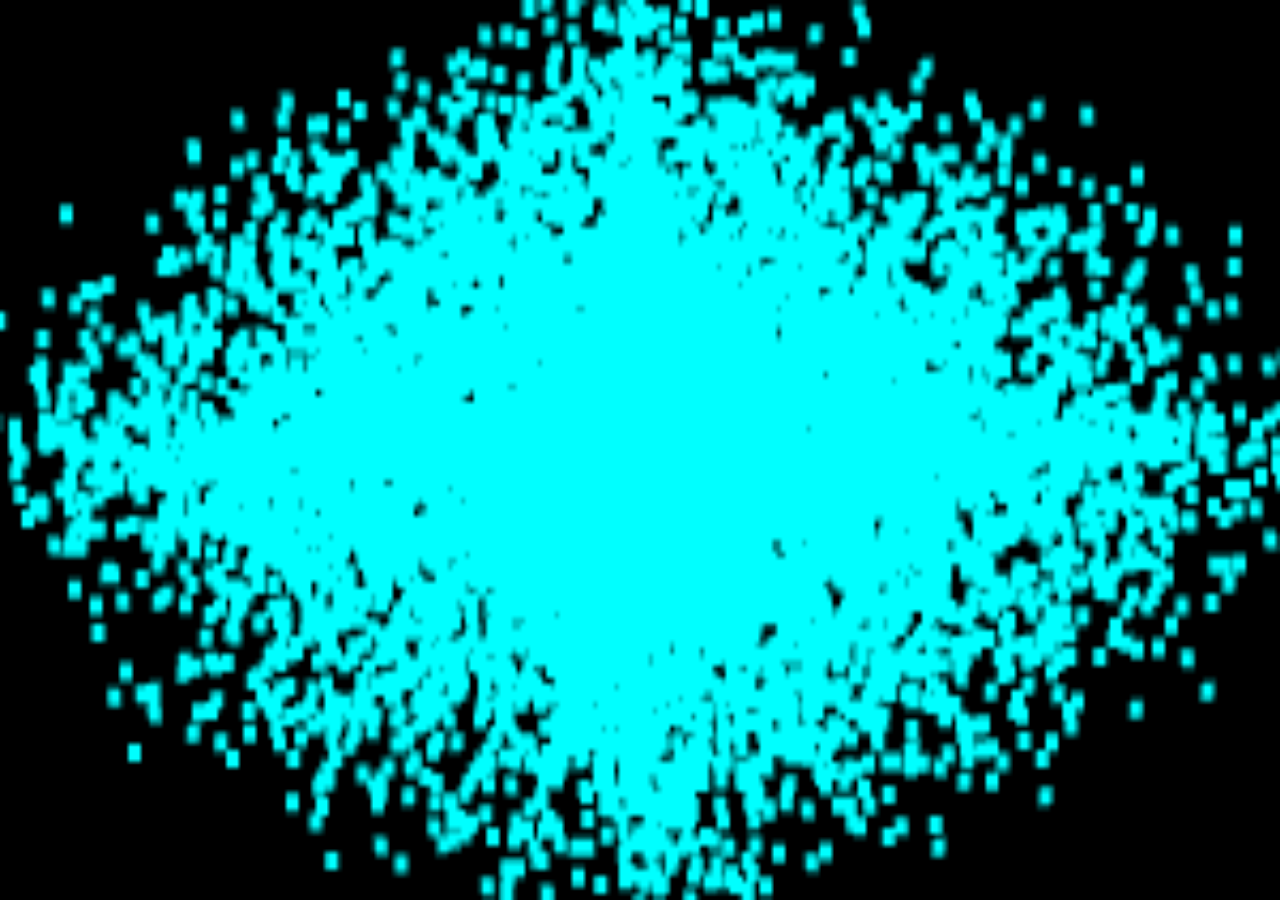
<file: pointcloud.html>
<!DOCTYPE html>
<html lang="en">
<head>
    <meta charset="UTF-8">
    <title>WebGL Point Cloud</title>
    <style>
        body { margin: 0; background-color: #000; overflow: hidden; }
        canvas { display: block; width: 100vw; height: 100vh; }
    </style>
</head>
<body>
    <canvas id="glcanvas"></canvas>

    <script>
        // Vertex Shader
        const vsSource = `
          attribute vec3 aVertexPosition;
          void main() {
            float perspective = 1.0 + (aVertexPosition.z * 0.5);
            gl_Position = vec4(
              aVertexPosition.x / perspective,
              aVertexPosition.y / perspective,
              aVertexPosition.z,
              1.0
            );
            gl_PointSize = 3.0;
          }
        `;

        // Fragment Shader
        const fsSource = `
          precision mediump float;
          void main() {
            gl_FragColor = vec4(0.0, 1.0, 1.0, 1.0);
          }
        `;

        // Initialize WebGL
        const canvas = document.getElementById('glcanvas');
        const gl = canvas.getContext('webgl');

        function loadShader(gl, type, source) {
          const shader = gl.createShader(type);
          gl.shaderSource(shader, source);
          gl.compileShader(shader);
          return shader;
        }

        const vertexShader = loadShader(gl, gl.VERTEX_SHADER, vsSource);
        const fragmentShader = loadShader(gl, gl.FRAGMENT_SHADER, fsSource);

        const shaderProgram = gl.createProgram();
        gl.attachShader(shaderProgram, vertexShader);
        gl.attachShader(shaderProgram, fragmentShader);
        gl.linkProgram(shaderProgram);
        gl.useProgram(shaderProgram);

        // Generate Data
        const numPoints = 10000;
        const positions = new Float32Array(numPoints * 3);

        for (let i = 0; i < numPoints * 3; i += 3) {
          let x = (Math.random() - 0.5) * 2.0;
          let y = (Math.random() - 0.5) * 2.0;
          let z = (Math.random() - 0.5) * 2.0;

          let distance = Math.sqrt(x*x + y*y + z*z);

          positions[i]   = (x / distance) * Math.random();
          positions[i+1] = (y / distance) * Math.random();
          positions[i+2] = (z / distance) * Math.random();
        }

        // Buffer and Draw
        const positionBuffer = gl.createBuffer();
        gl.bindBuffer(gl.ARRAY_BUFFER, positionBuffer);
        gl.bufferData(gl.ARRAY_BUFFER, positions, gl.STATIC_DRAW);

        const vertexPositionAttribute = gl.getAttribLocation(shaderProgram, 'aVertexPosition');
        gl.enableVertexAttribArray(vertexPositionAttribute);
        gl.vertexAttribPointer(vertexPositionAttribute, 3, gl.FLOAT, false, 0, 0);

        gl.clearColor(0.0, 0.0, 0.0, 1.0);
        gl.clear(gl.COLOR_BUFFER_BIT);
        gl.drawArrays(gl.POINTS, 0, numPoints);
    </script>
</body>
</html>
</file>
